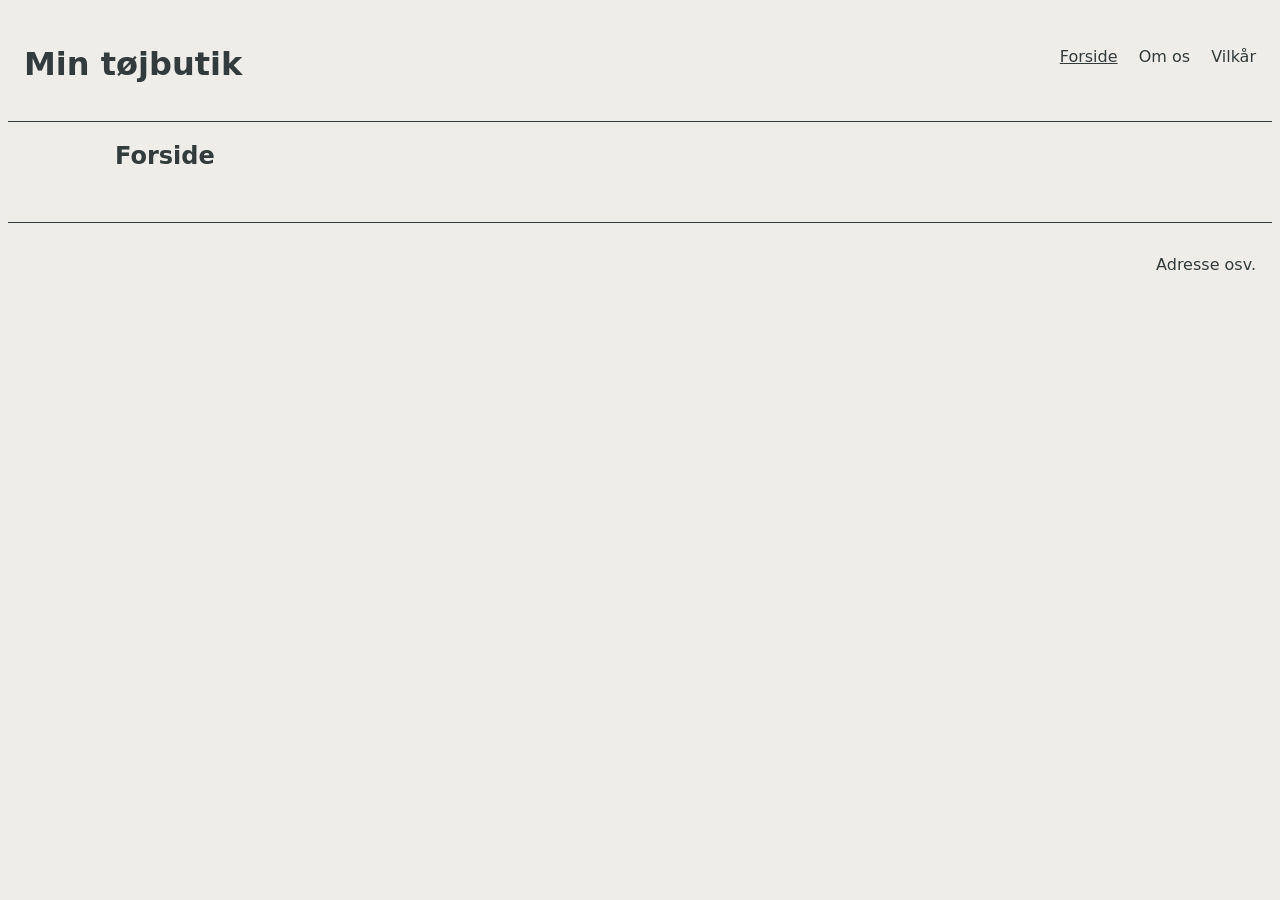
<file: index.html>
<!DOCTYPE html>
<html lang="da">

<head>
    <meta charset="UTF-8">
    <meta name="viewport" content="width=device-width, initial-scale=1.0">
    <link rel="stylesheet" href="style.css">
    <title>Forside</title>
</head>

<body>
    <header>
        <h1>Min tøjbutik</h1>
        <nav>
            <a href="" class="aktiv">Forside</a>
            <a href="about.html">Om os</a>
            <a href="terms.html">Vilkår</a>
        </nav>
    </header>
    <main>
        <h2>Forside</h2>
        <section id="catListeContainer"></section>
    </main>
    <footer>
        <p>Adresse osv.</p>
    </footer>
    <script src="index.js"></script>
</body>

</html>
</file>
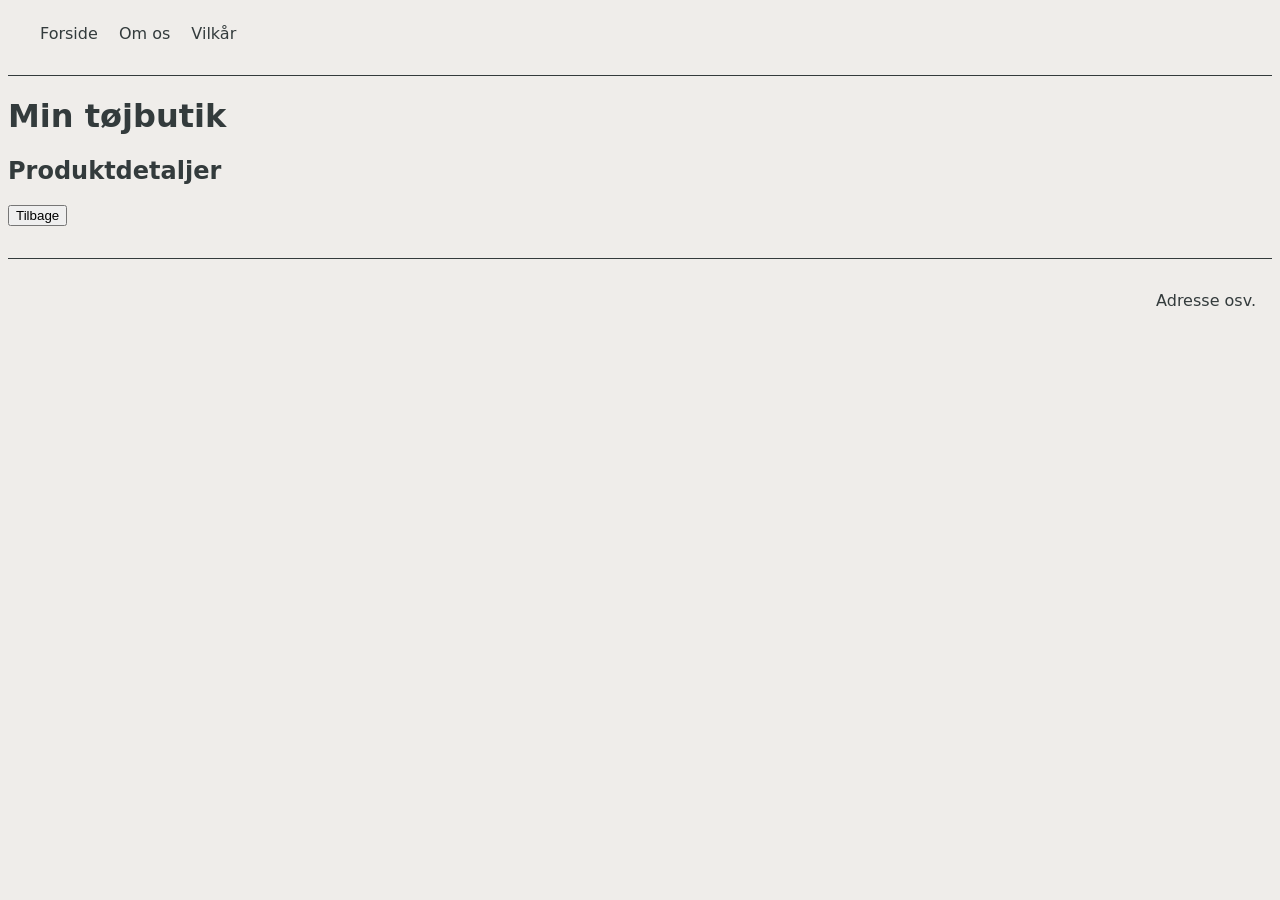
<file: productdetails.html>
<!DOCTYPE html>
<html lang="da">

<head>
    <meta charset="UTF-8">
    <meta name="viewport" content="width=device-width, initial-scale=1.0">
    <link rel="stylesheet" href="style.css">
    <title>Detaljer</title>
</head>

<body>
    <header>
        <nav>
            <a href="index.html">Forside</a>
            <a href="about.html">Om os</a>
            <a href="terms.html">Vilkår</a>
        </nav>
    </header>
    <h1>Min tøjbutik</h1>
    <h2>Produktdetaljer</h2>
    <button id="backbutton">Tilbage</button>
    <section id="product"></section>
    <footer>
        <p>Adresse osv.</p>
    </footer>
    <script src="productdetails.js"></script>
</body>

</html>
</file>
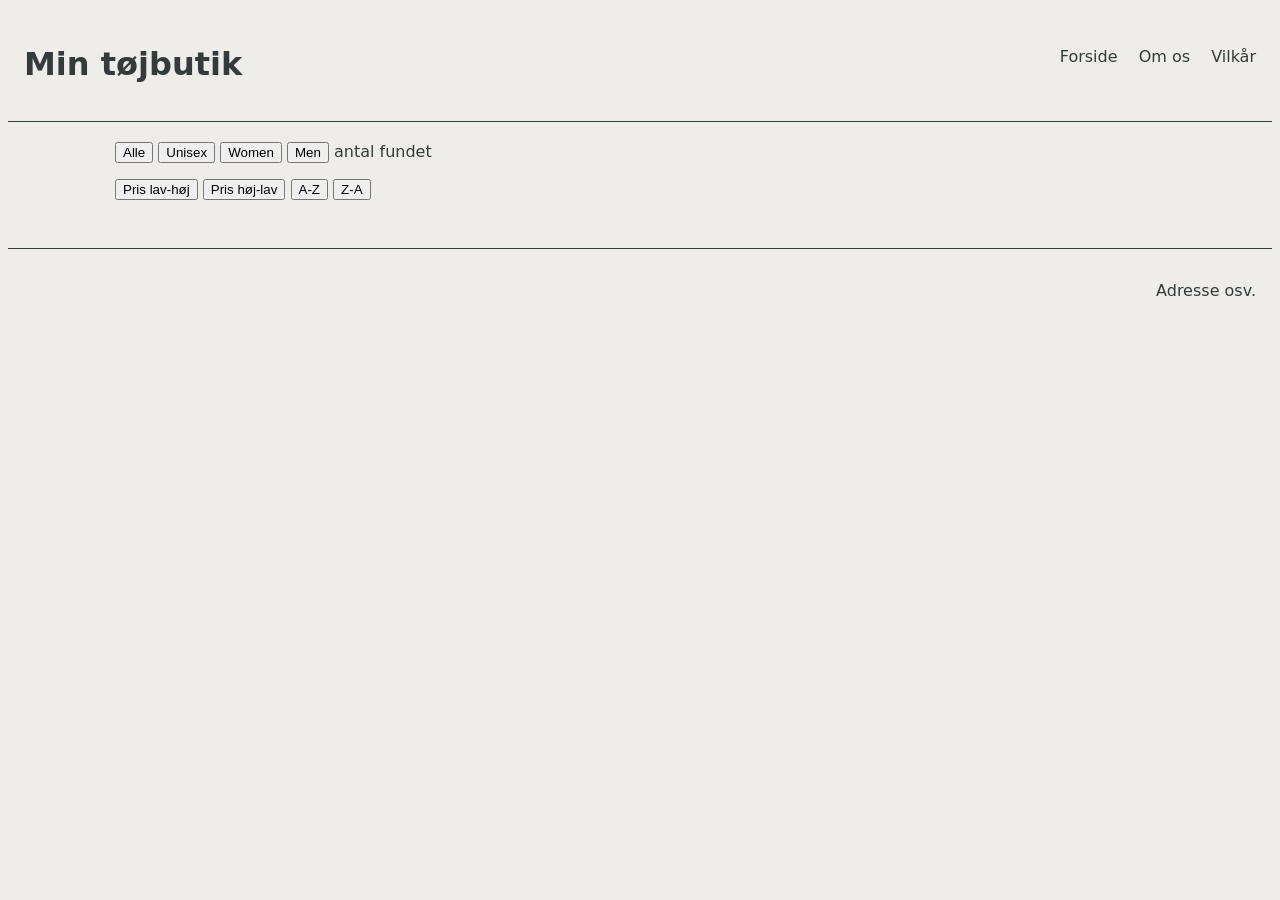
<file: productlist.html>
<!DOCTYPE html>
<html lang="da">

<head>
    <meta charset="UTF-8">
    <meta name="viewport" content="width=device-width, initial-scale=1.0">
    <link rel="stylesheet" href="style.css">
    <title>Produkter</title>
</head>

<body>
    <header>
        <h1>Min tøjbutik</h1>
        <nav>
            <a href="index.html">Forside</a>
            <a href="about.html">Om os</a>
            <a href="terms.html">Vilkår</a>
        </nav>
    </header>

    <main>
        <h2>Produktliste</h2>

        <nav id="filtre">
            <button>Alle</button>
            <button>Unisex</button>
            <button>Women</button>
            <button>Men</button>
            <span>antal</span> fundet
        </nav>

        <nav id="sortering">
            <button>Pris lav-høj</button>
            <button>Pris høj-lav</button>
            <button>A-Z</button>
            <button>Z-A</button>
        </nav>

        <section id="produktliste"></section>
    </main>

    <footer>
        <p>Adresse osv.</p>
    </footer>
    <script src="productlist.js"></script>
</body>

</html>
</file>
<file: style.css>
html {
    font-family: system-ui, -apple-system, BlinkMacSystemFont, 'Segoe UI', Roboto, Oxygen, Ubuntu, Cantarell, 'Open Sans', 'Helvetica Neue', sans-serif;
}

:root {
    color-scheme: light dark;
}

body {
    color: light-dark(#333b3c, #efefec);
    background-color: light-dark(#efedea, #223a2c);
}

header,
footer {
    padding: 1rem;
    text-align: right;

    a {
        margin-left: 1rem;
    }
}

header {
    border-bottom: solid 1px;
    display: flex;
    align-items: center;
    justify-content: space-between;
}

footer {
    margin-top: 2rem;
    border-top: solid 1px;
}

main {
    max-width: 1050px;
    margin: auto;
}

nav {
    margin-bottom: 1rem;
}

a {
    text-decoration: none;
    color: inherit;
}

img {
    max-width: 100%;
}

.aktiv {
    text-decoration: underline;
}

#catListeContainer {
    display: grid;
    grid-template-columns: repeat(3, 1fr);
    gap: 1rem;

    a {
        padding: 2rem;
        background-color: orange;
        text-decoration: none;
        color: inherit;
        text-align: center;
    }
}

#produktliste {
    display: grid;
    grid-template-columns: repeat(auto-fit, 250px);
    gap: 1rem;

    a:hover {
        translate: 0 -.3rem;
        transition: .2s;
    }

    article {
        position: relative;
    }

    .udsolgt {
        filter: grayscale(1);
        opacity: .5;
        pointer-events: none;
    }

    .tilbudslabel {
        position: absolute;
        top: 1rem;
        right: 1rem;
        padding: 1rem;
        background-color: yellow;
        color: black;
        rotate: -10deg;
    }

    h2,
    h3,
    p {
        padding: 0;
        margin: 0;
    }

    a,
    article,
    div {
        display: grid;
        grid-template-rows: subgrid;
        grid-row: span 5;
        background-color: light-dark(#efedea, #466452);

        span {
            background-color: yellow;
            color: #223a2c;
        }

        div {
            padding: 1rem;
        }
    }
}

.details {
    display: flex;
    gap: 1rem;
}
</file>
